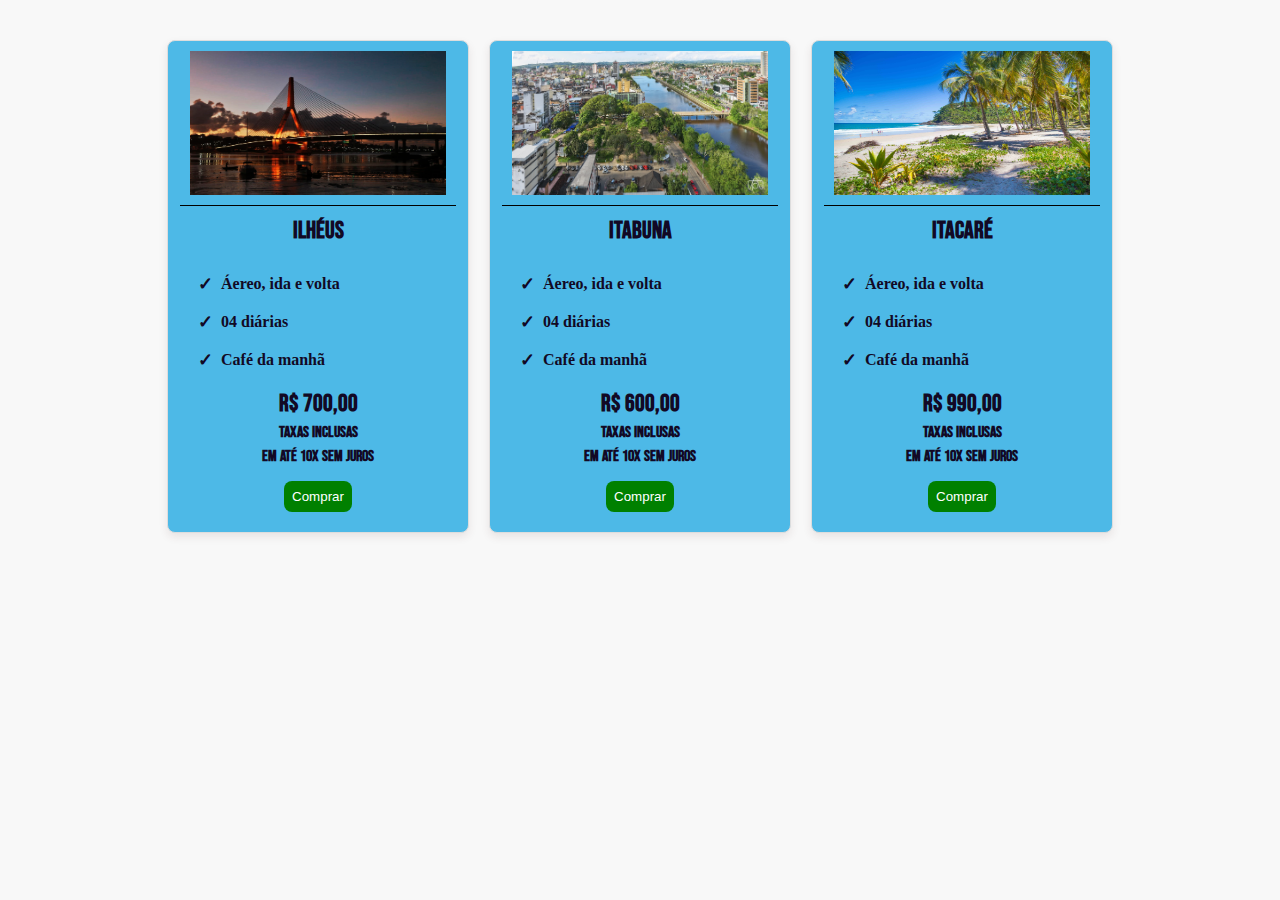
<file: IP-004/index.html>
<!DOCTYPE html>
<html lang="pt-br">
<head>
    <meta charset="UTF-8">
    <meta name="viewport" content="width=device-width, initial-scale=1.0">
    <link rel="stylesheet" href="style.css">

    <title>Agência de Turismo</title>

    <link rel="preconnect" href="https://fonts.googleapis.com">
    <link rel="preconnect" href="https://fonts.gstatic.com" crossorigin>
    <link href="https://fonts.googleapis.com/css2?family=Bebas+Neue&display=swap" rel="stylesheet">
</head>
<body>
    <div class="container">
        <div class="elementos">
            <header>
                <img src="./assets/ilheus.jpg" alt="">
                <h3>ILHÉUS</h3>
            </header>
            <main>
                <ul>
                    <li>Áereo, ida e volta</li>
                    <li>04 diárias</li>
                    <li>Café da manhã</li>
                </ul>
                <div>
                    <h2>R$ 700,00</h2>
                    <span>Taxas inclusas</span>
                    <span>Em até 10x sem Juros</span>
                </div>  
            </main>
            <button onclick="capturarInformacoes(this)">Comprar</button>
        </div>
        <div class="elementos">
            <header>
                <img src="./assets/itabuna.jpeg" alt="">
                <h3>ITABUNA</h3>
            </header>
            <main>
                <ul>
                    <li>Áereo, ida e volta</li>
                    <li>04 diárias</li>
                    <li>Café da manhã</li>
                </ul>
                <div>
                    <h2>R$ 600,00</h2>
                    <span>Taxas inclusas</span>
                    <span>Em até 10x sem Juros</span>
                </div>  
            </main>
            <button onclick="capturarInformacoes(this)">Comprar</button>
        </div>
        <div class="elementos">
            <header>
                <img src="./assets/itacaré.jpg" alt="">
                <h3>ITACARÉ</h3>
            </header>
            <main>
                <ul>
                    <li>Áereo, ida e volta</li>
                    <li>04 diárias</li>
                    <li>Café da manhã</li>
                </ul>
                <div>
                    <h2>R$ 990,00</h2>
                    <span>Taxas inclusas</span>
                    <span>Em até 10x sem Juros</span>
                </div>  
            </main>
            <button onclick="capturarInformacoes(this)">Comprar</button>
        </div>
    </div>
    <script src="script.js"></script>
</body>
</html>
</file>
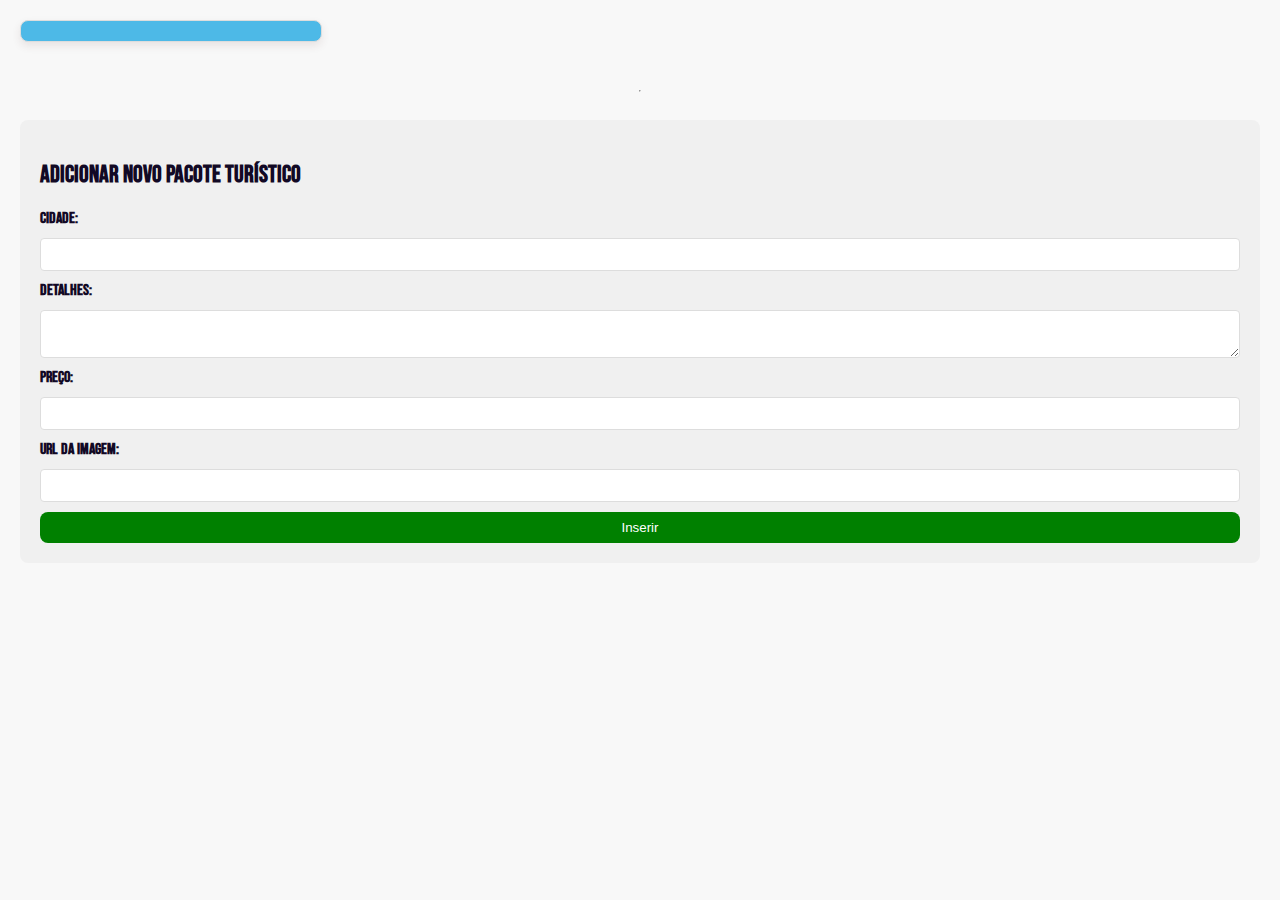
<file: IP-004/index2.html>
<!DOCTYPE html>
<html lang="pt-br">
<head>
    <meta charset="UTF-8">
    <meta name="viewport" content="width=device-width, initial-scale=1.0">
    <link rel="stylesheet" href="style2.css">

    <title>Agência de Turismo</title>

    <link rel="preconnect" href="https://fonts.googleapis.com">
    <link rel="preconnect" href="https://fonts.gstatic.com" crossorigin>
    <link href="https://fonts.googleapis.com/css2?family=Bebas+Neue&display=swap" rel="stylesheet">
</head>
<body>
    <div class="container">
        <div class="elementos">
            <!-- Conteúdo anterior com os pacotes turísticos -->
        </div>
        <hr>
        <div class="formulario">
            <h2>Adicionar Novo Pacote Turístico</h2>
            <form id="formularioViagem">
                <label for="cidade">Cidade:</label>
                <input type="text" id="cidade" name="cidade" required>

                <label for="detalhes">Detalhes:</label>
                <textarea id="detalhes" name="detalhes" required></textarea>

                <label for="preco">Preço:</label>
                <input type="text" id="preco" name="preco" required>

                <label for="imagemURL">URL da Imagem:</label>
                <input type="text" id="imagemURL" name="imagemURL" required>

                <button type="button" onclick="inserirDestino()">Inserir</button>
            </form>
        </div>
    </div>

    <div class="container destinos" id="destinosContainer">
        <!-- Destinos serão adicionados aqui via JavaScript -->
    </div>

    <script src="script2.js"></script>
</body>
</html>
</file>
<file: IP-004/style.css>
body {
    font-family: 'Bebas Neue', sans-serif;
        margin: 0;
        padding: 0;
        box-sizing: border-box;
        background-color: #f8f8f8;
    }
    
    .container {
        display: flex;
        gap: 20PX;
        padding: 20px;
        justify-content: center;
        color: #120925;
        font-weight: bold;
    }
    
    .elementos {
        width: 100%;
        max-width: 300px;
        background-color: #4db9e7;
        border: 1px solid #ddd;
        border-radius: 8px;
        overflow: hidden;
        margin-bottom: 20px;
        box-shadow: 0 4px 8px rgba(87, 47, 47, 0.1);
        transition: transform 0.3s, background-color 0.3s;
        padding-bottom: 20px;
    }
    
    .elementos:hover {
        transform: scale(1.05);
        background-color: #3a8ac0;
    }
    
    header img {
        padding: 10px;
        width: 16rem;
        height: 9rem;
        border-bottom: 1px solid black
    }
    
    header h3 {
        padding: 5px;
        margin: 0;
        font-size: 1.5rem;
    }
    
    main {
        padding: 15px;
    }
    
    ul {
        list-style: none;
        padding: 0;
        margin: 0;
        display: flex;
        flex-direction: column;
        align-items: start;
    }
    
    ul li {
        padding: 8px 0;
        margin-left: 15px;
        font-family: "OpenSans";
    }
    
    div {
        margin-top: 10px;
        text-align: center;
    }
    
    h2 {
        margin: 0;
        font-weight: bold;
    }
    
    span {
        display: block;
        margin-top: 5px;
    }
    
    
    ul li {
        padding: 8px 0;
        display: flex;
        align-items: center;
    }
    
    ul li::before {
        content: '\2713'; 
        margin-right: 8px;
        font-size: 18px;
    }
    
    button {
        background-color: green;
        padding: 8px;
        border-radius: 8px;
        border: none;
        color: white;
        cursor: pointer;
        transition: background-color 0.3s, transform 0.3s;
    }
    button:hover {
        background-color: darkgreen;
    }
    
    button:active {
        transform: scale(0.95);
    }
    
    @media screen and (min-width: 1200px) {
        .elementos {
            width: calc(33.33% - 20px);
        }
    }
    
    @media screen and (max-width: 1200px) {
        .container{
            flex-direction: column;
            flex-wrap: wrap;
            align-items: center;
        }
    }
</file>
<file: IP-004/style2.css>
body {
    font-family: 'Bebas Neue', sans-serif;
    margin: 0;
    padding: 0;
    box-sizing: border-box;
    background-color: #f8f8f8;
    color: #120925;
}

.page-container {
    display: flex;
    flex-direction: column;
    align-items: center;
}

.container {
    display: flex;
    flex-direction: column;
    gap: 20px;
    padding: 20px;
    justify-content: center;
    color: #120925;
    font-weight: bold;
}

.elementos {
    width: 100%;
    max-width: 300px;
    background-color: #4db9e7;
    border: 1px solid #ddd;
    border-radius: 8px;
    overflow: hidden;
    margin-bottom: 20px;
    box-shadow: 0 4px 8px rgba(87, 47, 47, 0.1);
    transition: transform 0.3s, background-color 0.3s;
    padding-bottom: 20px;
}

.elementos:hover {
    transform: scale(1.05);
    background-color: #3a8ac0;
}



/* Adicione estilos para o formulário */
.formulario {
    background-color: #f0f0f0;
    padding: 20px;
    border-radius: 8px;
}


#formularioViagem {
    display: flex;
    flex-direction: column;
    gap: 10px;
}

.container.destinos {
    display: flex;
    flex-direction: column;
    align-items: center;
    gap: 20px;
    text-align: center;
}
.container.destinos img {
    padding: 10px;
    width: 16rem;
    height: 9rem;
    border-bottom: 1px solid black
}

label {
    font-weight: bold;
}

input,
textarea {
    padding: 8px;
    border: 1px solid #ddd;
    border-radius: 4px;
}

button {
    background-color: green;
    padding: 8px;
    border-radius: 8px;
    border: none;
    color: white;
    cursor: pointer;
    transition: background-color 0.3s, transform 0.3s;
}

button:hover {
    background-color: darkgreen;
}

button:active {
    transform: scale(0.95);
}
</file>
